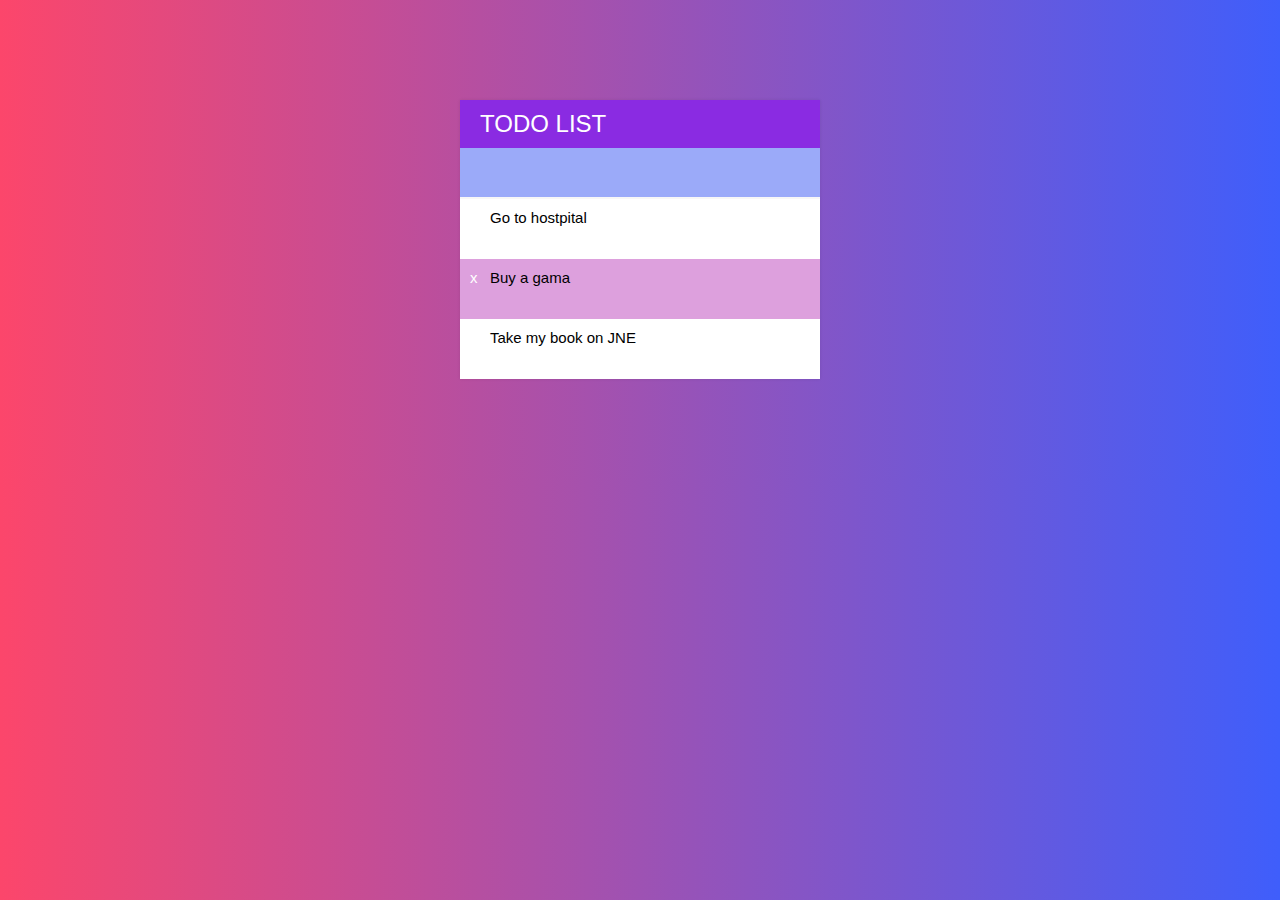
<file: assets/index.html>
<!DOCTYPE html>
<html lang="en">
  <head>
    <meta charset="UTF-8" />
    <meta name="viewport" content="width=device-width, initial-scale=1.0" />
    <title>Todo Apps</title>
    <link rel="stylesheet" href="css/style.css" />
  </head>
  <body>
    <div class="container">
      <h1>Todo List</h1>
      <input type="text" />

      <ul>
        <li><span>x</span>Go to hostpital</li>
        <li><span>x</span>Buy a gama</li>
        <li><span>x</span>Take my book on JNE</li>
      </ul>
    </div>
  </body>
</html>
</file>
<file: assets/css/style.css>
body {
  background: #fc466b; /* fallback for old browsers */
  background: -webkit-linear-gradient(
    to left,
    #3f5efb,
    #fc466b
  ); /* Chrome 10-25, Safari 5.1-6 */
  background: linear-gradient(
    to left,
    #3f5efb,
    #fc466b
  ); /* W3C, IE 10+/ Edge, Firefox 16+, Chrome 26+, Opera 12+, Safari 7+ */
}
h1 {
  background-color: blueviolet;
  font-weight: normal;
  color: white;
  padding: 10px 20px;
  text-transform: uppercase;
  font-size: 24px;
  font-family: "Montserrat", sans-serif;
  margin: 0;
}

.container {
  /* background-color: gray; */
  background-color: #f7f7f7;
  box-shadow: 0 0 3px rgba(0, 0, 0, 0.1);
  width: 360px;
  margin: 100px auto;
}

ul {
  list-style: none;
  margin: 0;
  padding: 0;
  font-family: "Roboto", sans-serif;
}

li {
  background-color: white;
  padding: 10px;
  font-size: 15px;
}

li:nth-child(2n) {
  background-color: plum;
}

input {
  padding: 10px;
  margin-bottom: 2px;
  font-size: 20px;
  width: 100%;
  box-sizing: border-box;
  background-color: rgba(63, 94, 251, 0.5);
  color: #3f5efb;
  border: 3px solid rgba(0, 0, 0, 0);
}

::placeholder {
  /* Chrome, Firefox, Opera, Safari 10.1+ */
  color: purple;
  opacity: 0.5; /* Firefox */
}
.fa-plus-square {
  float: right;
}

input:focus {
  background-color: white;
  border: 3px solid plum;
}

li span {
  background-color: #fc466b;
  margin-right: 20px;
  text-align: justify;
  height: 40px;
  width: 0;
  display: inline-block;
  color: white;
  transition: 0.2s linear;
}

li:hover span {
  width: 40px;
}

.completed {
  color: red;
  text-decoration: line-through;
}
</file>
